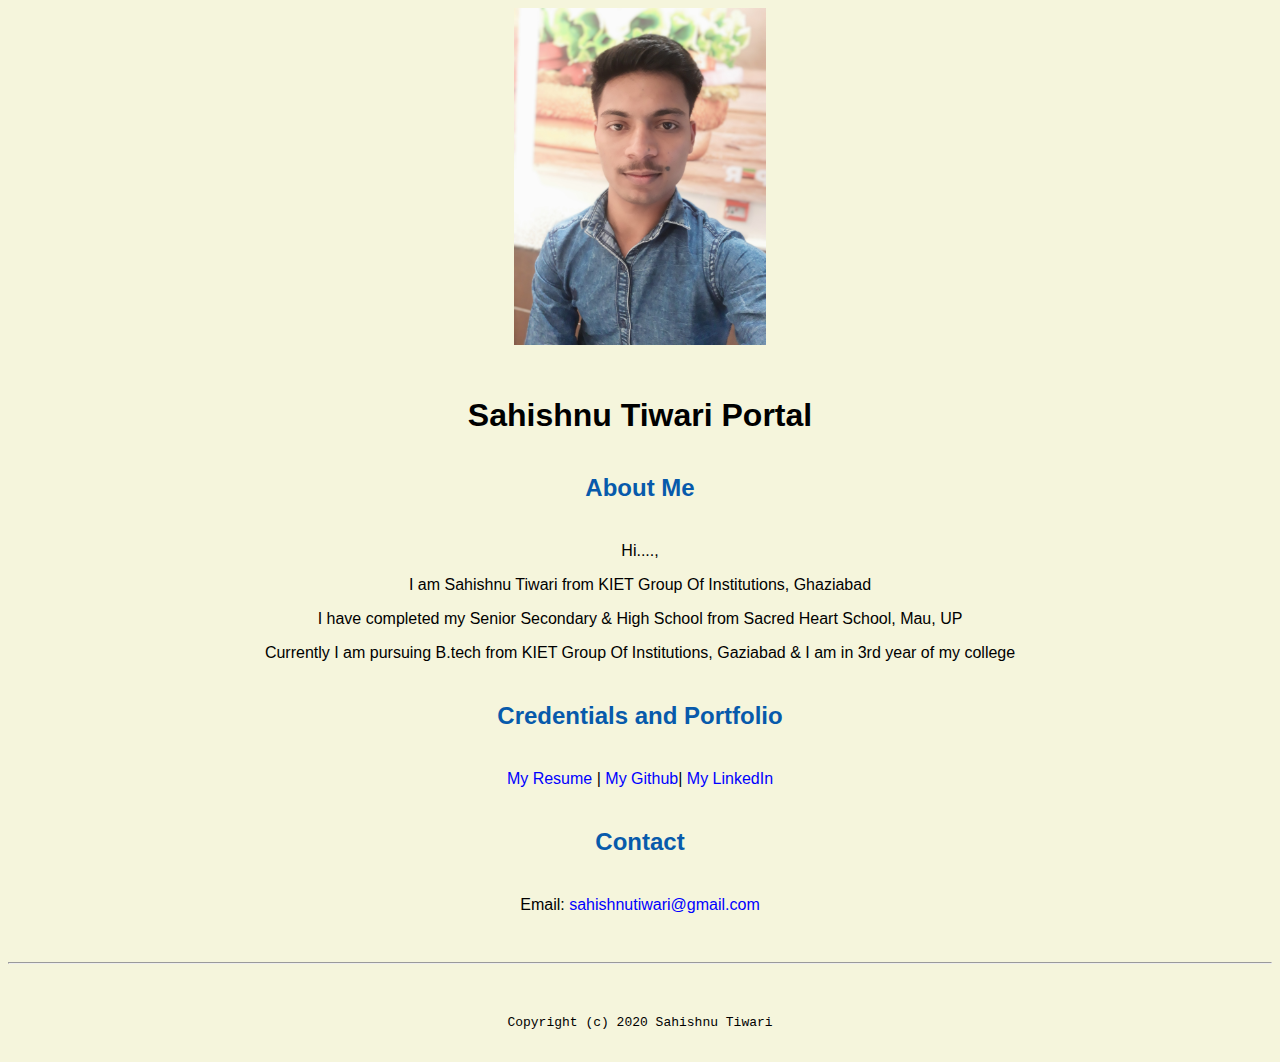
<file: index.html>
<!doctype html>
<html lang="en">
<header>
  <title>Sahishnu Tiwari's Portal</title>
  <link rel="stylesheet" href="css/master.css">
  <link rel="FaviconIcon" href="favicon.ico" type="image/x-icon">
<link rel="shortcut" href="favicon.ico" type="image/x-icon">
<meta name="viewport" content="width=device-width, initial-scale=1, shrink-to-fit=no"><!--this is used to make ur content device friendly -->
<meta name="name" content="Sahishnu Tiwari's Portal"> <!--this is included so that search engine can crawl over the information & these tags increase rank of ur page-->
<meta name="robots" content="noindex, nofollow"> <!--We have to remove this when our website becomes live so that search engine can find it now-->
  </header>
  <body>
    <img src="images/sahis.jpg"  width="20%" alt="Sahishnu" >
<h1>Sahishnu Tiwari Portal</h1>
<h2>About Me</h2>
<p>Hi....,</p>
<p> I am Sahishnu Tiwari from KIET Group Of Institutions, Ghaziabad</p>
<p>I have completed my Senior Secondary & High School from Sacred Heart School, Mau, UP</p>
<p>Currently I am pursuing B.tech from KIET  Group Of Institutions, Gaziabad & I am in 3rd year of my college</p>
<h2>Credentials and Portfolio</h2>
<p><a href="resume.html">My Resume</a> |<a href="https://github.com/SahishnuTiwari88"> My Github</a>|<a href="https://www.linkedin.com/in/sahishnu-tiwari-524332171/"> My LinkedIn</a></p>
<h2>Contact</h2>
<p>Email: <a href="mailto:sahishnutiwari@gmail.com">sahishnutiwari@gmail.com</a></p>

<!-- mailto : is a special link. It opens the user's mail client + prefill
it with the address you supplied-->
    </body>

    <footer>
<hr><!--here we type hr as it indicates the horizontal line & it will go across the screen.-->
<code>Copyright (c) 2020 Sahishnu Tiwari</code>
<!--/*here 'code' allows the browser to use special font where every character has same width &
it is perfect for showing computer codes thats why it is known as code &
 is also use for writing footnotes such as copyright.*/-->
      </footer>

      </html>
</file>
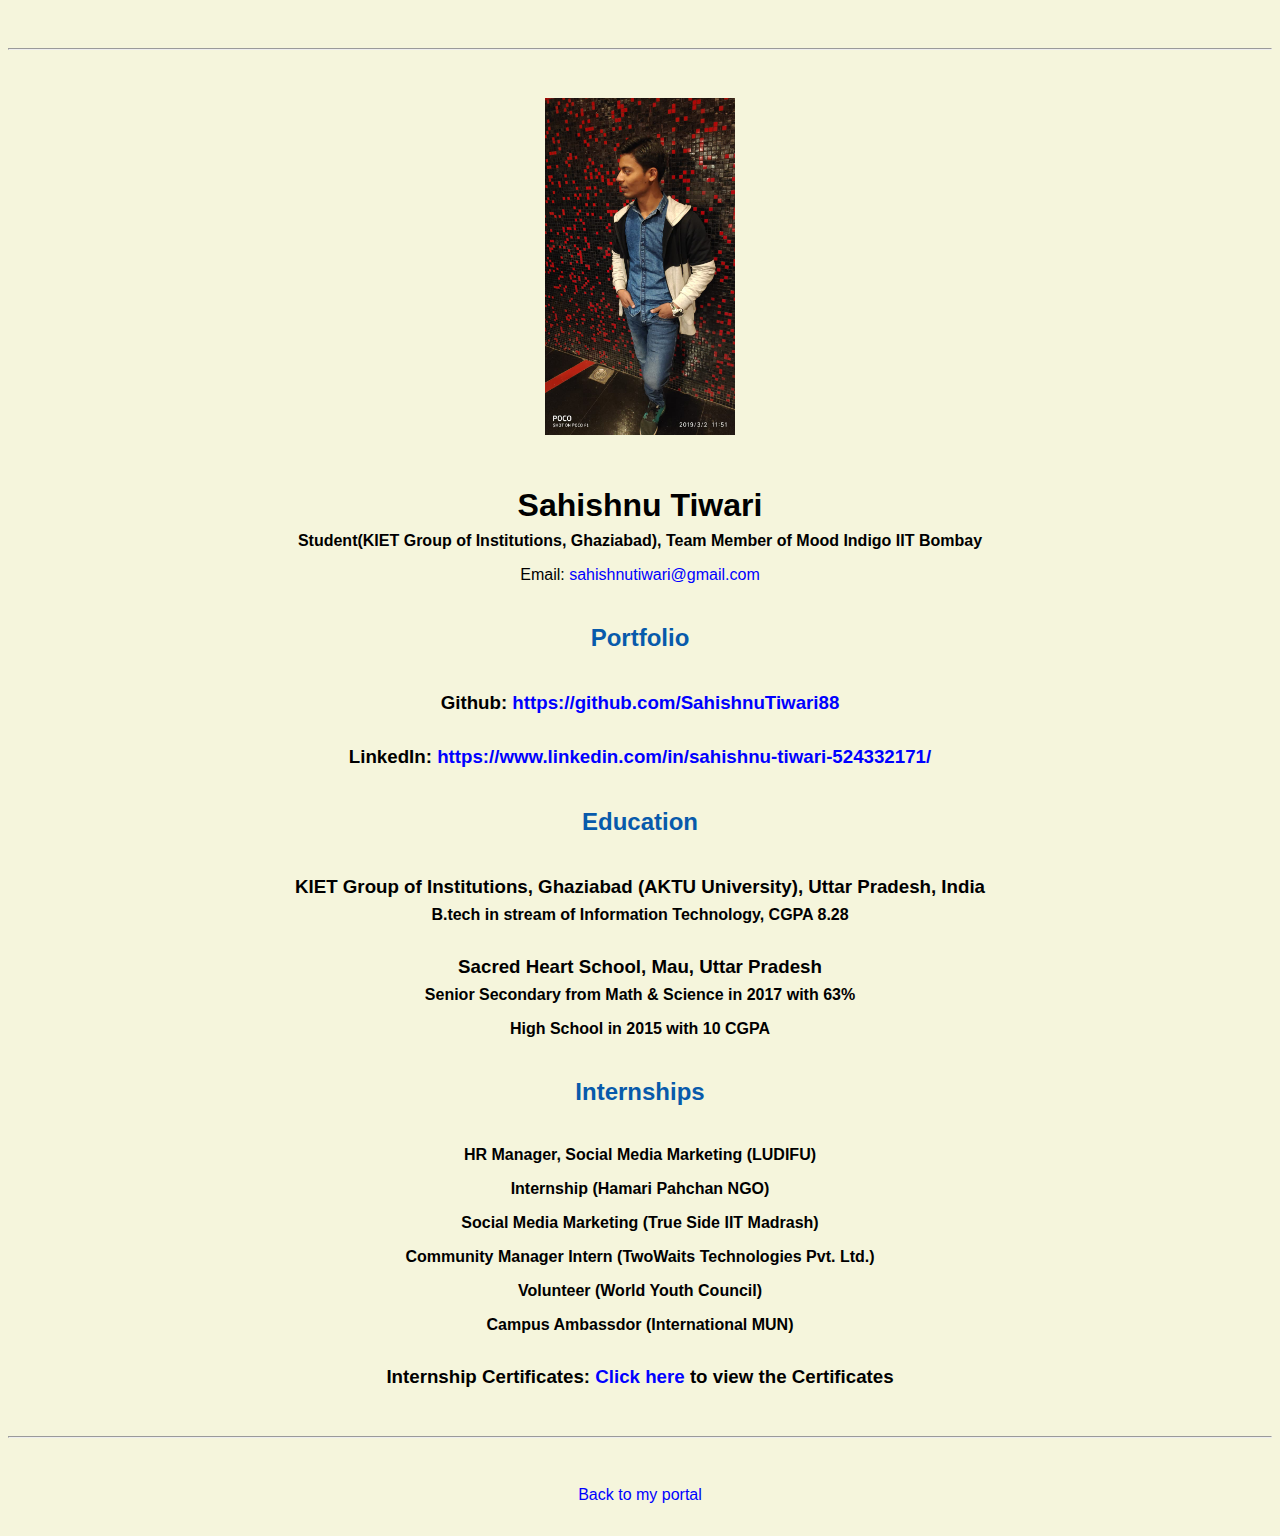
<file: resume.html>
<!doctype html>
<html lang="en">
<header>
  <title>Sahishnu Tiwari Resume</title>
    <link rel="stylesheet" href="css/master.css">
    <link rel="FaviconIcon" href="favicon.ico" type="image/x-icon">
  <link rel="shortcut" href="favicon.ico" type="image/x-icon">
  <meta name="viewport" content="width=device-width, initial-scale=1, shrink-to-fit=no"><!--this is used to make ur content device friendly -->
  <meta name="name" content="Sahishnu Tiwari's Portal"> <!--this is included so that search engine can crawl over the information & these tags increase rank of ur page-->
  <meta name="robots" content="noindex, nofollow">
  </header>
  <body>
    <hr>
    <img src="images/sahishnu.jpg" alt="SahishnuTiwari" width="15%">
    <h1>Sahishnu Tiwari</h1>
    <h4>Student(KIET Group of Institutions, Ghaziabad), Team Member of Mood Indigo IIT Bombay</h4>
    <p>Email: <a href="mailto:sahishnutiwari@gmail.com" target="_blank">sahishnutiwari@gmail.com</a></p>
    <!-- Don't post physical address, personal phone number or other personal information on the web-->
    <h2>Portfolio</h2>
    <h3>Github: <a href="https://github.com/SahishnuTiwari88" target="_blank">https://github.com/SahishnuTiwari88</a></h3>
    <h3>LinkedIn: <a href="https://www.linkedin.com/in/sahishnu-tiwari-524332171/" target="_blank">https://www.linkedin.com/in/sahishnu-tiwari-524332171/</a></h3>
    <h2>Education</h2>
    <h3>KIET Group of Institutions, Ghaziabad (AKTU University), Uttar Pradesh, India</h3>
    <h4>B.tech in stream of Information Technology, CGPA 8.28 </h4>
    <h3>Sacred Heart School, Mau, Uttar Pradesh</h3>
    <h4>Senior Secondary from Math & Science in 2017 with 63%</h4>
    <h4>High School in 2015 with 10 CGPA</h4>
  <!--  <h2>Professional Experiences</h2>  leave it for now-->
<h2>Internships</h2>

  <h4>HR Manager, Social Media Marketing (LUDIFU)</h4>
  <h4>Internship (Hamari Pahchan NGO)</h4>
  <h4>Social Media Marketing (True Side IIT Madrash)</h4>
  <h4>Community Manager Intern (TwoWaits Technologies Pvt. Ltd.)</h4>
  <h4>Volunteer (World Youth Council)</h4>
  <h4>Campus Ambassdor (International MUN)</h4>
  <h3>Internship Certificates: <a href="https://drive.google.com/drive/u/0/folders/1fissMfMVY1aL61fkUR_ct7fUCFkLP-FT" target="_blank">Click here</a> to view the Certificates</h3>

  </body>
  <footer>
    <hr>
    <p><a href="index.html">Back to my portal</a></p>

    </footer>

  </html>
</file>
<file: css/master.css>
a{
color:blue;  /*set the text color to blue here*/
  text-decoration: none;
}
a:hover{
  color:red;/*set text color to red here*/
  text-decoration: none;/*this means we don't want hyperlinks to be underline*/
}

body{
background-color: beige;/*set backgrond color here*/
color:black;/*set the text color to black here*/
font-family: Arial, Helvetica, sans-serif;/*set the font here*/
/* it tells the browser that if you they have Arial(PC) font installed
use that if not then if they have Helvetica(in MAC) use that & if non is
present then use any font present in sans-serif family*/
text-align:center;/*set the text alignment here*/

}
footer{
  margin-top: 2rem;
  margin-bottom: 2rem;
}
h1{
  margin-bottom: 0.5rem;
  margin-top: 3rem;
}

h2{
color: #075AAB;/*set the text color to #075AAB here*/
margin-bottom: 2.5rem;
margin-top: 2.5rem;

}
h3{
  margin-bottom: 0;
  margin-top: 2rem;
}
h4{
  margin-bottom: 1rem;
  margin-top: 0.5rem;
}
h5{
  margin-top: 0.5rem;
}
hr{
  margin-bottom: 3rem;
  margin-top: 3rem;
}
</file>
